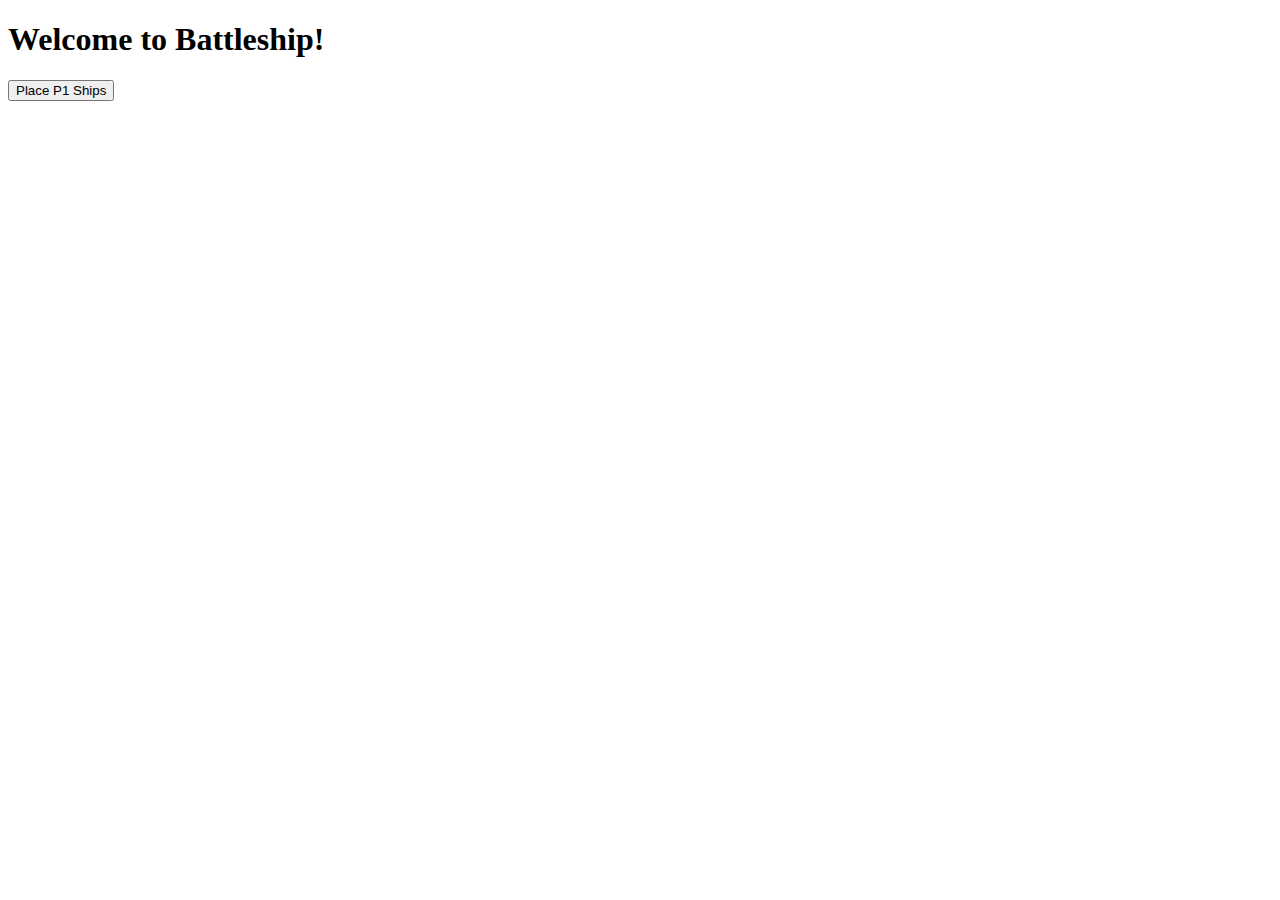
<file: index.html>
<!DOCTYPE html>
<html lang="en">
<head>
    <meta charset="UTF-8">
    <meta http-equiv="X-UA-Compatible" content="IE=edge">
    <meta name="viewport" content="width=device-width, initial-scale=1.0">
    <title>Welcome to Battleship</title>
</head>
<body>
    <h1>Welcome to Battleship!</h1>
    <form method="get" action="./placeP1Ships.html">
        <button id="placeP1Ships" type="submit">Place P1 Ships</button>
    </form>
</body>
</html>
</file>
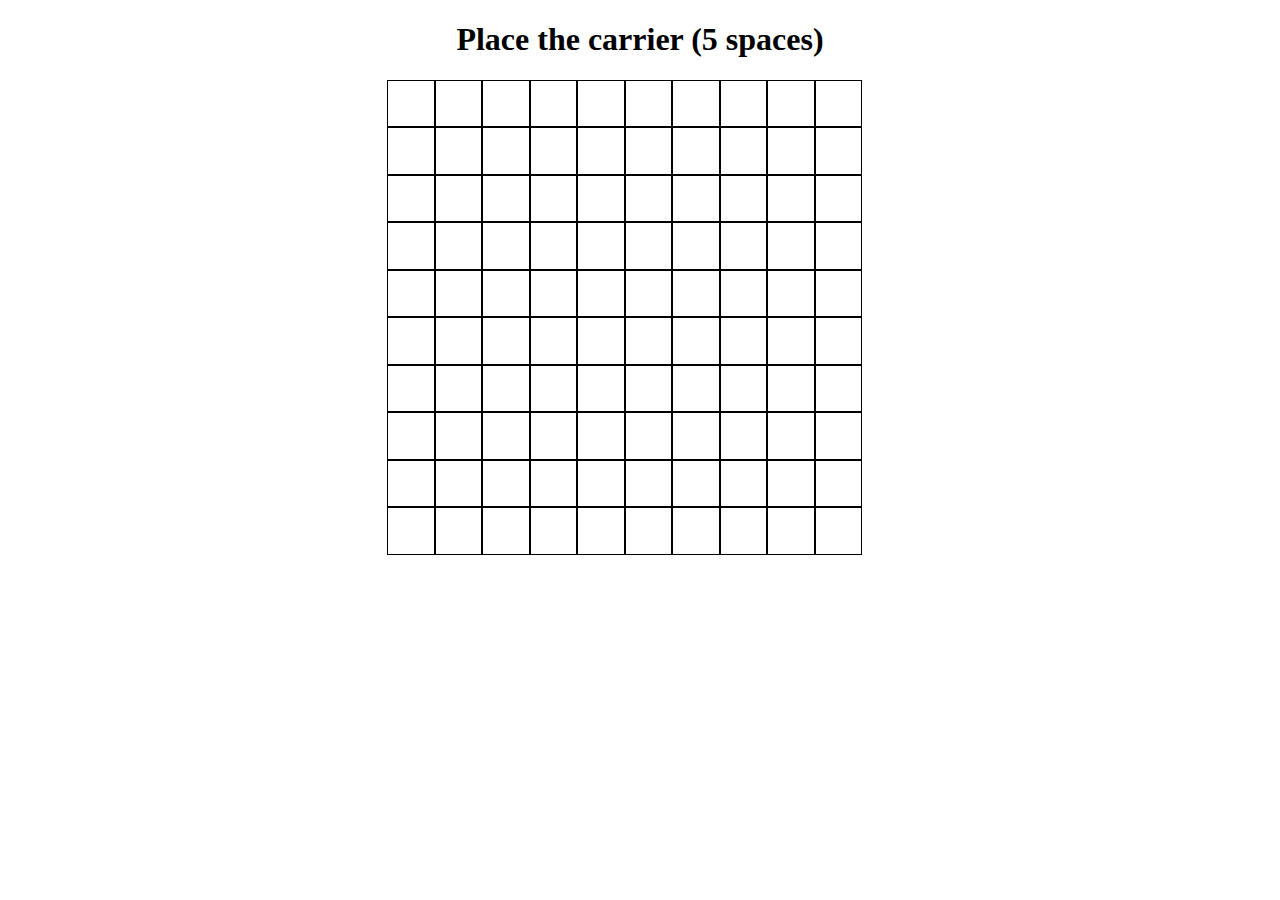
<file: placeP1Ships.html>
<!DOCTYPE html>
<html lang="en">
<head>
    <meta charset="UTF-8">
    <meta http-equiv="X-UA-Compatible" content="IE=edge">
    <meta name="viewport" content="width=device-width, initial-scale=1.0">
    <script src="scripts/script.js"></script>
    <link rel="stylesheet" href="css/styles.css">
    <title>Prepare for Battle</title>
</head>
<body>
    <button type="button" id="startGameBtn" class="btn">Place Next Ship</button> 
</body>
</html>
</file>
<file: css/styles.css>
table{
    table-layout: fixed;
    border-spacing: 0;
    width: 90%;
    
}
.square{
    float: left;
    position: relative;
    width: 9%;
    padding-bottom: 9%;
    border: solid 1px;
    overflow: hidden;
}
.contain{
    width: 40%;
    margin: auto;
}
.btn{
    margin-left: 20px;
}
h1{
    text-align: center;
}
h2{
    text-align: center;
}
</file>
